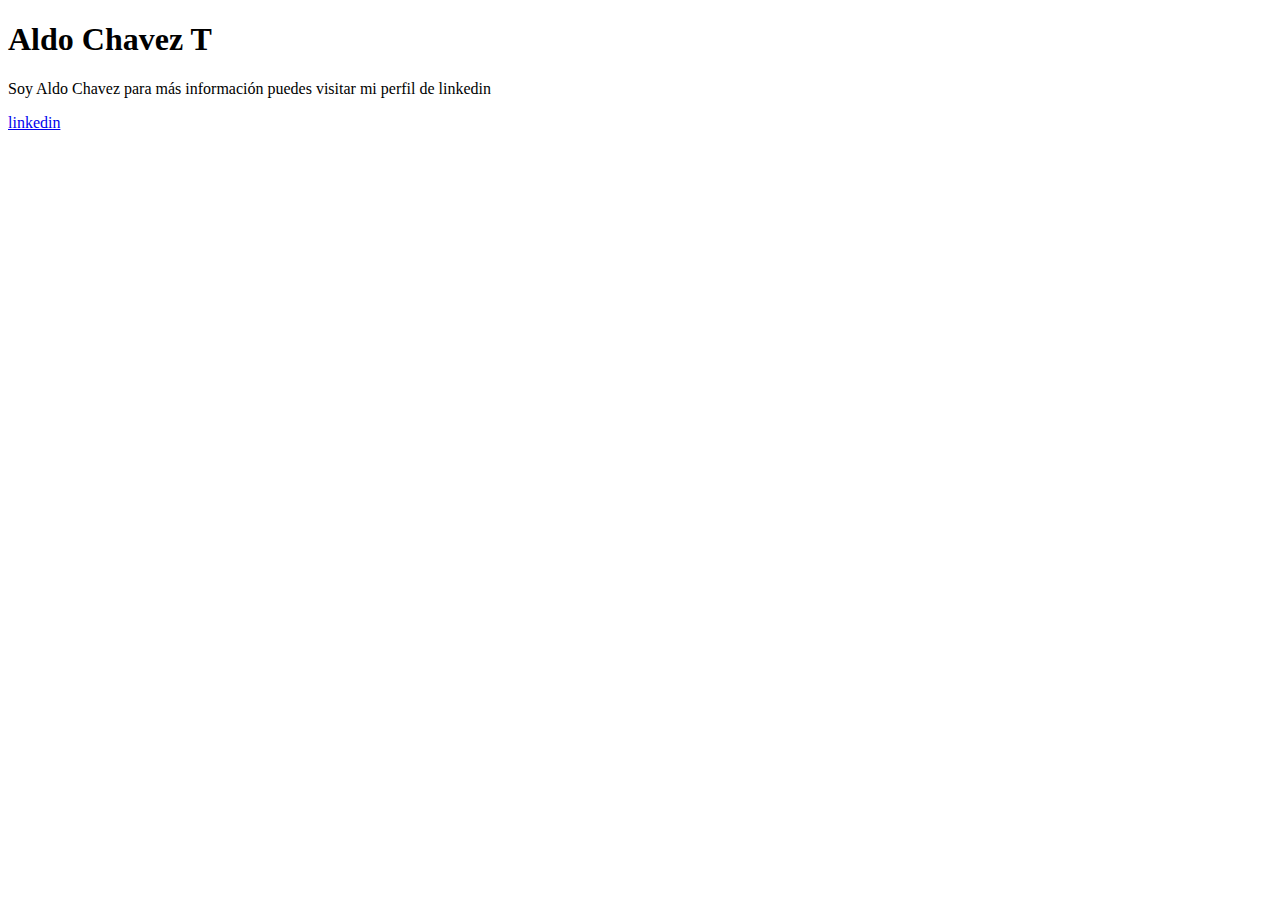
<file: index.html>
<!DOCTYPE html>
<html lang="en">
<head>
    <meta charset="UTF-8">
    <meta name="viewport" content="width=device-width, initial-scale=1.0">
    <title>Aldo Chavez</title>
</head>
<body>
    <h1>Aldo Chavez T</h1>
    <p>Soy Aldo Chavez para más información puedes visitar mi perfil de linkedin</p>
    <a href="www.linkedin.com/in/aldo-jasson-chavez-toledo-a6b73b36">linkedin</a>

</body>
</html>
</file>
